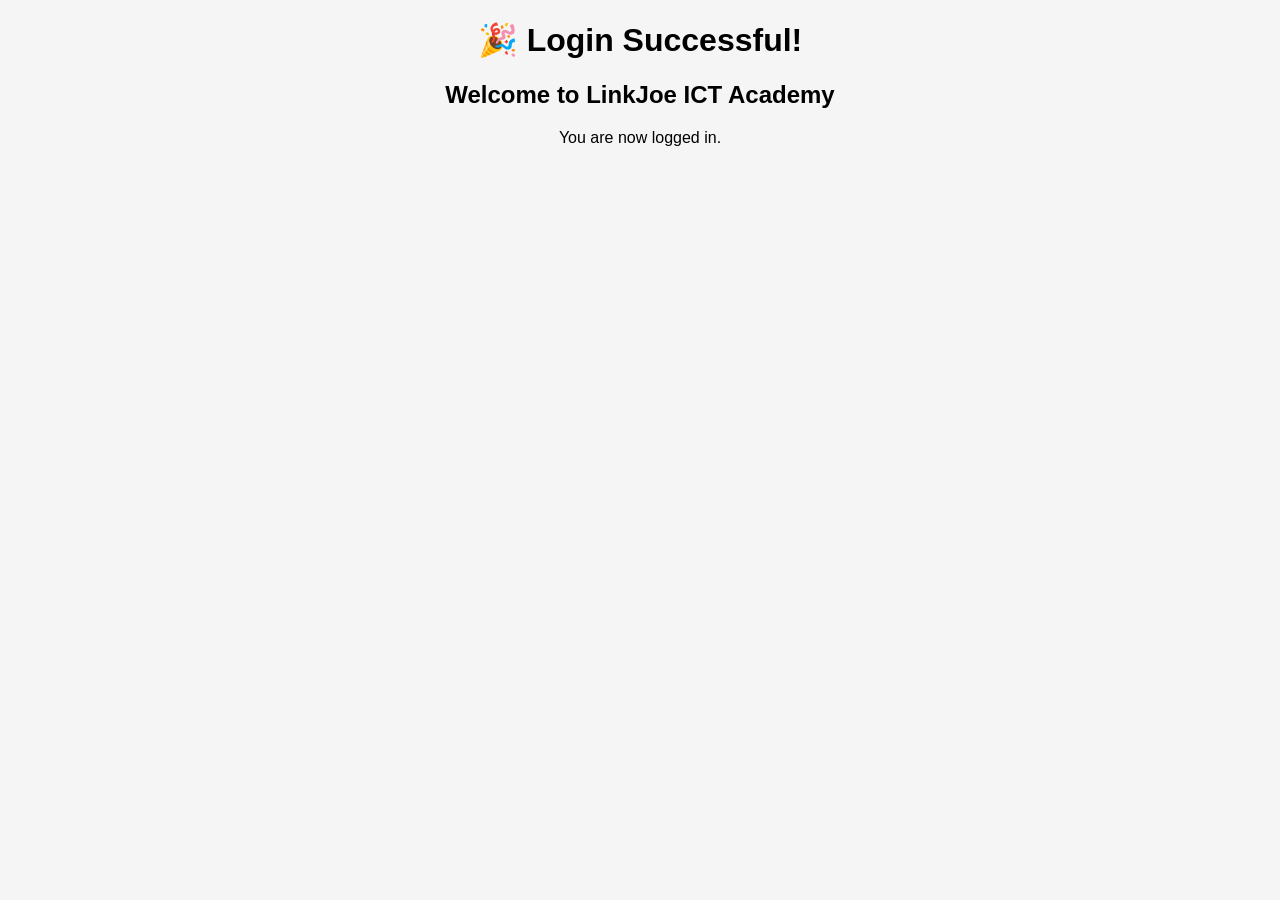
<file: home.html>
<!DOCTYPE html>
<html>
<head>
<title>Home</title>
</head>

<body style="text-align:center;background:#f5f5f5;font-family:Arial;">

<h1>🎉 Login Successful!</h1>

<h2>Welcome to LinkJoe ICT Academy</h2>

<p>You are now logged in.</p>

</body>
</html>
</file>
